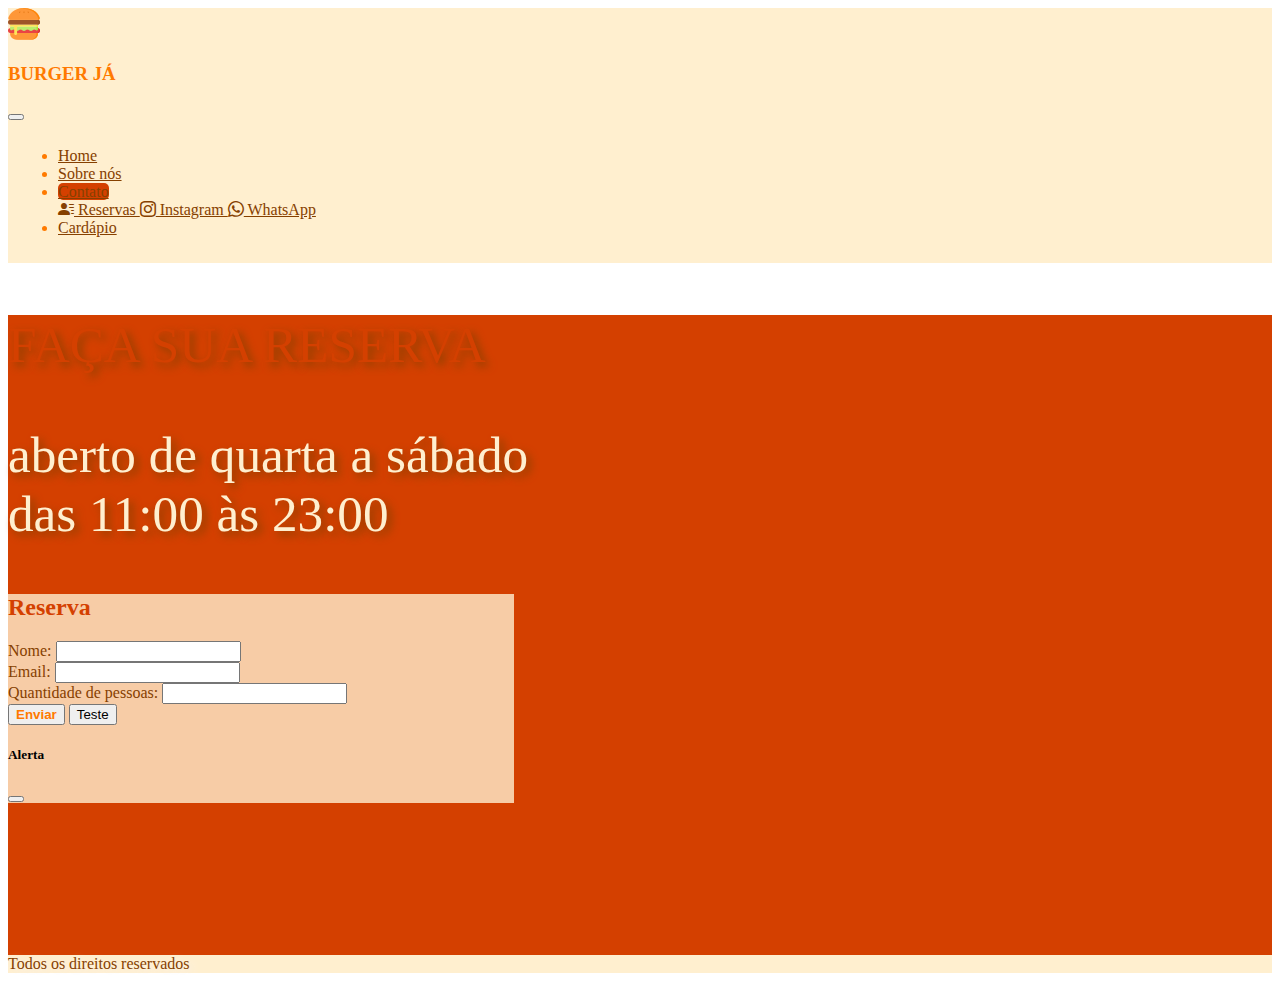
<file: contato.html>
<!DOCTYPE html>
<html lang="pt-BR" class="h-100">

<head>
  <meta charset="utf-8">
  <meta name="viewport" content="width=device-width, initial-scale=1">
  <title>BURGER JÁ</title>
  
  <link href="https://cdn.jsdelivr.net/npm/bootstrap@5.1.3/dist/css/bootstrap.min.css" rel="stylesheet" integrity="sha384-1BmE4kWBq78iYhFldvKuhfTAU6auU8tT94WrHftjDbrCEXSU1oBoqyl2QvZ6jIW3" crossorigin="anonymous">

  <link rel="stylesheet" href="https://cdn.jsdelivr.net/npm/bootstrap-icons@1.8.1/font/bootstrap-icons.css">
  
  <link href="style.css" rel="stylesheet" type="text/css" />  
  <script src="https://cdn.jsdelivr.net/npm/bootstrap@5.1.3/dist/js/bootstrap.bundle.min.js" integrity="sha384-ka7Sk0Gln4gmtz2MlQnikT1wXgYsOg+OMhuP+IlRH9sENBO0LRn5q+8nbTov4+1p" crossorigin="anonymous"></script>
</head>

<body class="h-100 d-flex flex-column justify-content-between">
  <header class="sticky-top">
    <nav class="navbar navbar-expand-sm navbar-light px-3" style="background-color: #FFEFCF; color:#ff7a00;">
      
      <img src="./img/burger.png" class= "p-2"alt="Burger Já">
      <h3>BURGER JÁ</h3>

      
      <button class="navbar-toggler" data-bs-toggle="collapse" data-bs-target="#navegacao2">
        <span class="navbar-toggler-icon"></span>
      </button>

      <!-- Lista de navegação -->
      <div class="collapse navbar-collapse" id="navegacao2" style=" max-width: 100%; padding:10px ;">
        <ul class="navbar-nav ms-auto">
          <li class="nav-item">
            <a href="index.html" class="nav-link">
              Home
            </a>
          </li>
          <li class="nav-item">
            <a href="sobre.html" class="nav-link ">
              Sobre nós
            </a>
          </li>
          <li class="nav-item dropdown">
            <a href="#" class="nav-link active dropdown-toggle" data-bs-toggle="dropdown">
              Contato
            </a>

            <!--  Lista de elementos do menu dropdown -->
            <div class="dropdown-menu "style="background-color: #FFEFCF; color:#ff7a00;">
                <a  href="./contato.html" class="dropdown-item text-white">
                    <i class="bi bi-person-lines-fill"></i>
                     Reservas
                  </a>
                  <a target="_blank" href="https://instagram.com" class="dropdown-item text-white">
                    <i class="bi bi-instagram"></i>
                     Instagram
                  </a>
                  <a target="_blank" href="https://wa.me/5531999999999" class="dropdown-item text-white">
                    <i class="bi bi-whatsapp"></i> WhatsApp
                  </a>
            </div>
            
          </li>
          <li class="nav-item">
            <a href="cardapio.html" class="nav-link">
              Cardápio
            </a>
          </li>
          
          
        </ul>
        
      </div>
    </nav>
  </header>    
    <main >
        <div class="d-flex align-items-sm-center flex-column text-center text-white bg-imagem imgContato">
            <div class="container-fluid">
              <p class="p-2 fw-bold"style="color:#d44000;">
                FAÇA SUA RESERVA
              </p>
              <p class="p-2 fs-5 fw-bold text-sm-start"style="color:#FFEFCF;">aberto de quarta a sábado <br> das 11:00 às 23:00</p>
            </div>
            <div class="container" style="max-width:40%; background-color:rgb(255, 239, 207, 0.8)">
                <div class="row ">
                <div class="col-md-12">
                    <h2  style=" color:#D44000; font-weight: bold;">Reserva</h2>
                    
                    <form onsubmit="autenticar(event)">
                        <div class="mb-3">
                            <label for="inputNome" class="form-label" style="color: #864000">Nome:</label>
                            <input type="text" class="form-control" id="inputNome" required autocomplete="off">
                        </div>    

                        <div class="mb-3">
                            <label for="inputEmail" class="form-label" style="color: #864000">Email:</label>
                            <input type="email" class="form-control" id="inputEmail" required>
                        </div>

                        <div class="mb-3">
                            <label for="inpuQtd" class="form-label" style="color: #864000">Quantidade de pessoas:</label>
                            <input type="number" class="form-control" id="inputQtd" required>
                        </div>     

                        <div class="d-grid gap-2">
                            <button type="submit" style=" color:#ff7a00; font-weight: bold;">Enviar</button> 
                            <button id="myButtonModal" class="d-none" data-bs-toggle="modal" data-bs-target="#myModal">Teste</button>           
                        </div>
                    </form>      
                </div>
                </div>             
                        
                <div class="row mt-2">
        <div class="col-md-12">
            <!--  Modal        -->
            <div class="modal" tabindex="-1" id="myModal">
                <div class="modal-dialog">
                    <div class="modal-content">
                        <div class="modal-header">
                            <h5 class="modal-title text-primary">Alerta</h5>
                            <button type="button" class="btn-close" data-bs-dismiss="modal" aria-label="Close"></button>
                        </div>
                        <div class="modal-body">
                            <p id="myTextModal"></p>
                        </div>
                    </div>
                </div>
            </div>
                    
        </div>
                </div>
            </div>
        </div>
          
      
</main>

  <footer class="footer  mt-auto py-3"style="background-color: #FFEFCF; color:#ff7a00;">
    <div class="container text-center pt-2">
      <span class=" fst-italic">
        Todos os direitos reservados
      </span>
    </div>
  </footer>
  
  <script src="script.js"></script>
</body>

</html>
</file>
<file: style.css>
*{
    max-width: 1400px;
  }
  .nav-link, .dropdown-item{
      color: #864000 !important;
    }
    
    .active{
      background-color: #D44000;
      border-radius: 5px;
      color: #864000
    }
    
    .nav-link:hover:not(.active), .dropdown-item:hover{
      background-color: #FF7A00;
      border-radius: 5px;
      color: #864000 !important;
    }
    
    .bg-imagem{
      height: 50vw;
      background-image: url(https://cdn.pixabay.com/photo/2018/06/18/20/25/burger-3483290_960_720.jpg);
      background-repeat: no-repeat;
      background-size: cover;
    }
    .imgContato{
      height: 50vw;
      background-image: url(https://cdn.pixabay.com/photo/2016/11/18/14/05/brick-wall-1834784_960_720.jpg);
      background-repeat: no-repeat;
      background-size: cover;
    }
    .imgSobre{    
      background-color: #864000;
      background-repeat: no-repeat;
      background-size: cover;
      max-width: 100%;
      align-items: center;
    }
  
    
    
    .bg-imagem p{
      font-size: 4vw;
      text-shadow: 4px 4px 8px #864000;
    }
    
    
    .imgContato{
        max-width: 100%;
        background-color: #D44000;
    }
    span{
      color: #864000;
      text-shadow: 3px 3px 10px #f1f1f1;
    }
</file>
